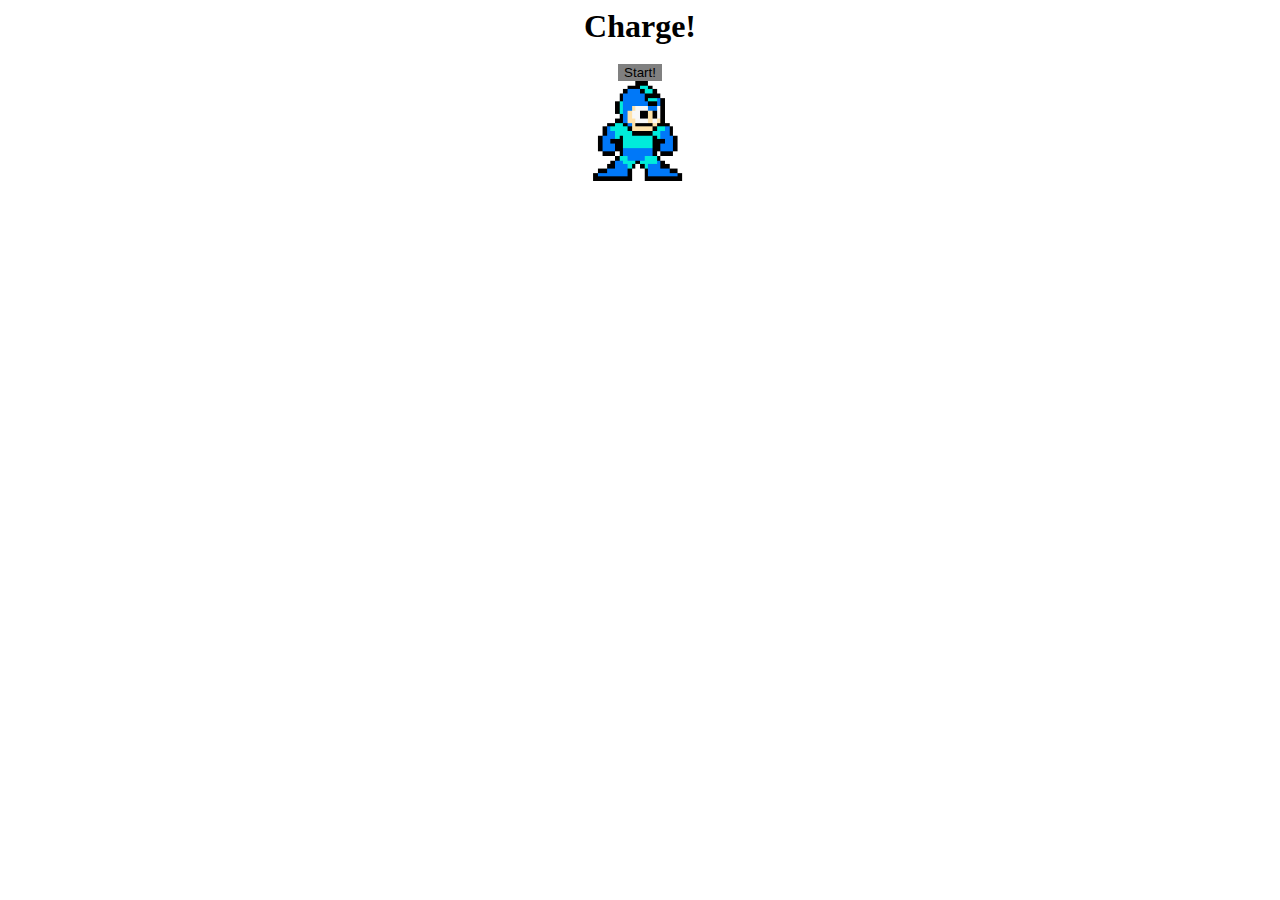
<file: game/game.html>
<!DOCTYPE html>
<html>
<head>
	<title>Charge!</title>
	<link href="css/game.css" rel="stylesheet" type="text/css">
	<script src="https://code.jquery.com/jquery-3.1.1.min.js" integrity="sha256-hVVnYaiADRTO2PzUGmuLJr8BLUSjGIZsDYGmIJLv2b8="
  crossorigin="anonymous"></script>
	<script src="js/game.js"></script>
</head>
<body>
	<h1 id="title">Charge!</h1><br>
	<button onclick="start();">Start!</button><br>
<div id="battle">
	<img src="img/shooting.gif" width="100" style="display: none;">
	<img src="img/charging.gif" width="100">
</div>
	<h4 class="gui"></h4>
	<h4 class="text"></h4>
</body>
</html>
</file>
<file: game/css/game.css>
body {
  text-align: center;
}

#title {
  margin: 0 auto;
}

h4,h3 {
  font-family: Verdana;
}

th, td {
  border: 2px solid lightblue;
  font-family: Verdana;
}

button {
  background-color: gray;
  border-style: none;
}

.wrapup {
    margin: 0 auto;
}
</file>
